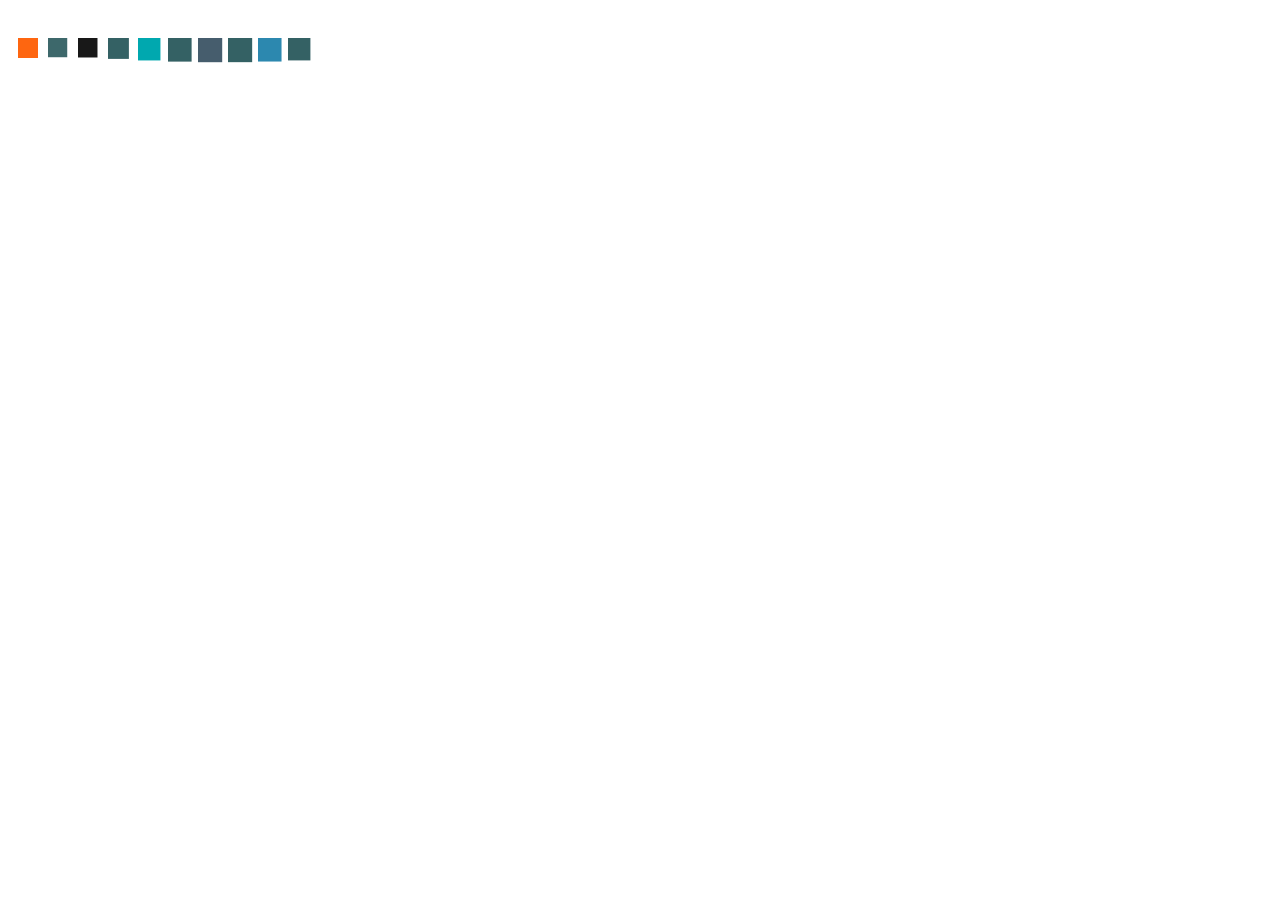
<file: index.html>
<!DOCTYPE html>
<html>
  <head>
    <meta charset="utf-8">
    <title></title>
    <!-- <script src="http://d3js.org/d3.v3.min.js"  charset="utf-8"></script> -->
    <script src="d3min.js"  charset="utf-8"></script>
    <link rel="stylesheet" type="text/css" href="style.css">
  </head>
  <body>
    <svg width="400" height="100"></svg>

    <script src="custom.js">
    </script>
  </body>
</html>
</file>
<file: style.css>
body {

}

.enter {
  fill: blue;
}

.update {
  fill: #333;
}

.exit {
  fill: cornflowerblue;
}

.block:hover {
  fill: cornflowerblue !important;
}
</file>
